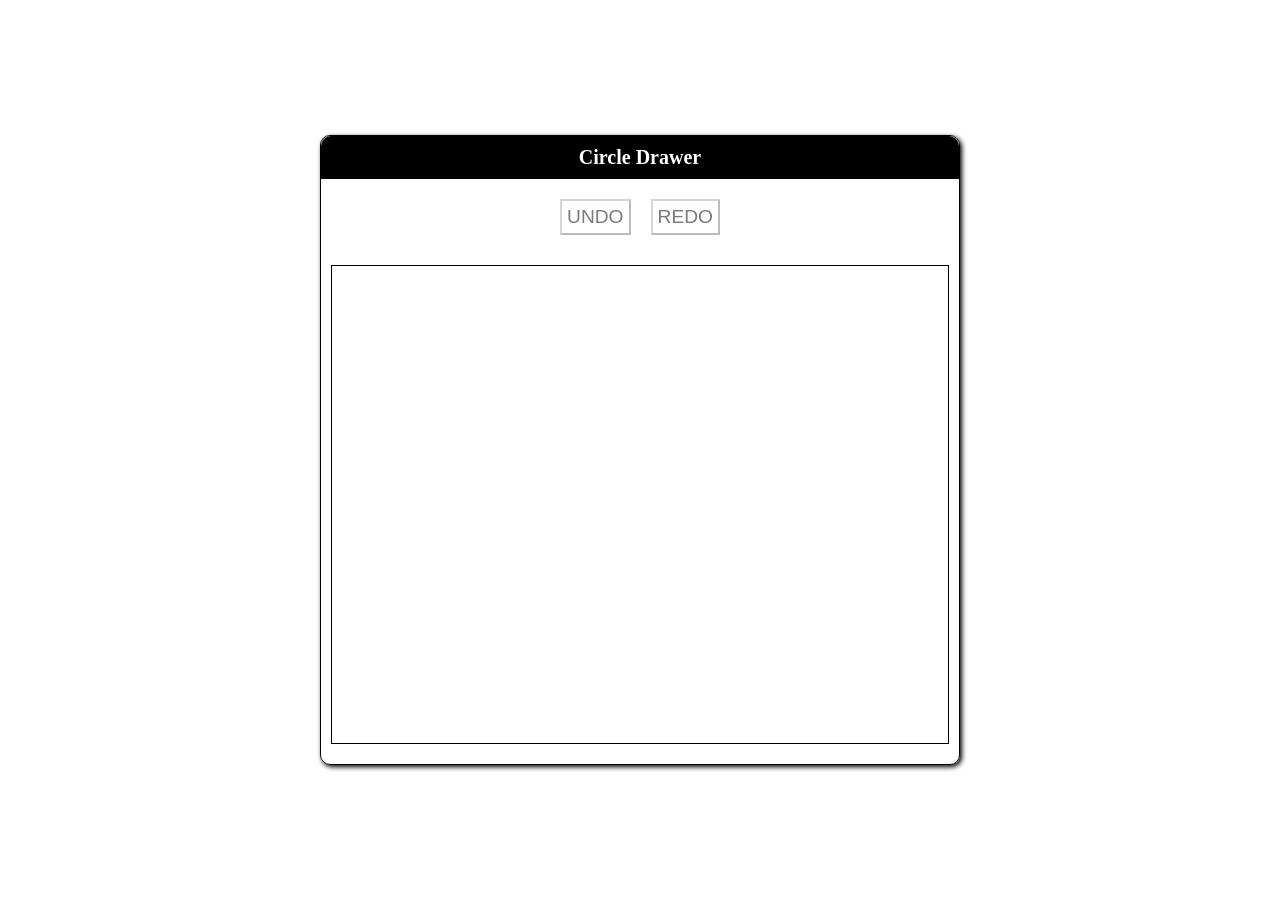
<file: circle-drawer/index.html>
<!DOCTYPE html>
<html lang="en">

<head>
    <meta charset="UTF-8">
    <meta name="viewport" content="width=device-width, initial-scale=1.0">
    <title>Circle Drawer</title>
    <link rel="stylesheet" href="./styles.css">
    <script src="./script.js" defer></script>
</head>

<body>
    <main id="main">
        <section class="header">
            <h1 id="header">Circle Drawer</h1>
        </section>

        <section class="buttons">
            <button id="undoButton" onclick="undo()" disabled>UNDO</button>
            <button id="redoButton" onclick="redo()" disabled>REDO</button>
        </section>

        <section class="canvas">
            <canvas id="canvas"></canvas>
        </section>
    </main>
    <div id="popUpWindow">
        <button id="closeWindowButton">X</button>
        <p id="contentOfWindow">
            adjust diameter of circle
        </p>
        <input type="range" id="diameterInput" max="200" value="0" min="0"
            alt="range input to change diameter of circle choosed" />
    </div>
</body>

</html>
</file>
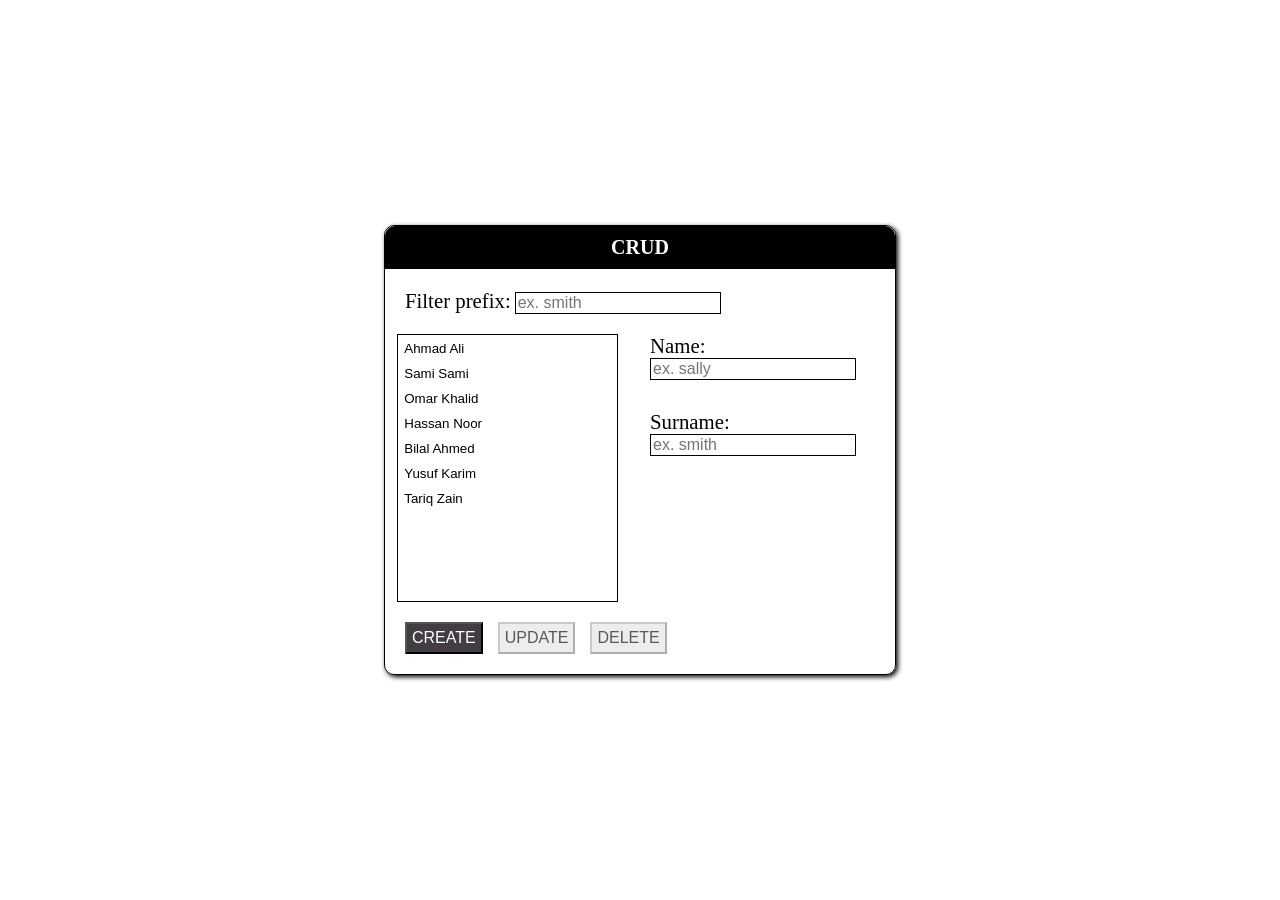
<file: crud-operations/index.html>
<!DOCTYPE html>
<html lang="en">

<head>
    <meta charset="UTF-8">
    <meta name="viewport" content="width=device-width, initial-scale=1.0">
    <link rel="stylesheet" href="./styles.css">
    <title>CRUD Operations</title>
    <script src="./script.js" defer></script>
</head>

<body>
    <main>
        <section class="header">
            <h1>CRUD</h1>
        </section>

        <section class="filterPrefixSection">
            <label for="filterPrefix">Filter prefix:</label>
            <input type="text" id="filterPrefix" name="filterPrefix" placeholder="ex. smith"
                alt="input text for filter Prefix" oninput="search()">
        </section>

        <section class="namesListSection">
            <select name="namesList" id="namesList" size="7"></select>
        </section>

        <section class="nameSurnameSection">
            <div class="nameDiv">
                <label for="name">Name:</label>
                <input type="text" id="name" name="name" placeholder="ex. sally" alt="input text for user's name">
            </div>
            <div class="surNameDiv">
                <label for="surName">Surname:</label>
                <input type="text" id="surName" name="surName" placeholder="ex. smith"
                    alt="input text for user's surname">
            </div>
        </section>

        <section class="buttons">
            <button id="createButton" onclick="addName()">CREATE</button>
            <button id="updateButton" onclick="updateName()" disabled>UPDATE</button>
            <button id="deleteButton" onclick="deleteName()" disabled>DELETE</button>
        </section>
    </main>
</body>

</html>
</file>
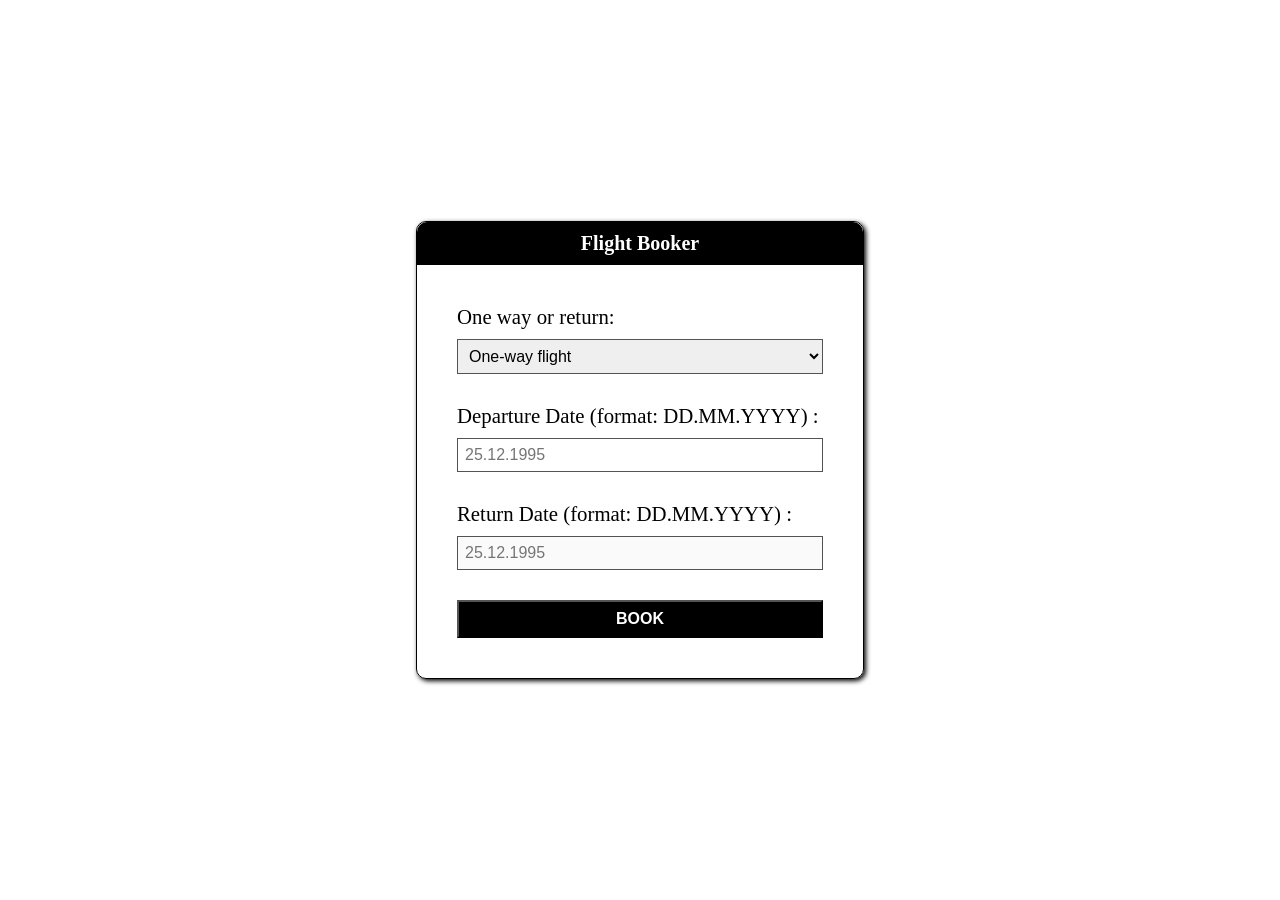
<file: flight-booker/index.html>
<!DOCTYPE html>
<html lang="en">

<head>
    <meta charset="UTF-8">
    <meta name="viewport" content="width=device-width, initial-scale=1.0">
    <link rel="stylesheet" href="./styles.css">
    <title>Flight Booker</title>
    <script src="./script.js" defer></script>
</head>

<body>
    <main>
        <section class="header">
            <h1>Flight Booker</h1>
        </section>

        <section class="content">

            <div class="tripTypeDiv">
                <label for="tripType">One way or return:</label>
                <select name="tripType" id="tripType" onchange="switchReturnDateStatus()">
                    <option value="one-way">One-way flight</option>
                    <option value="return">Return flight</option>
                </select>
            </div>

            <div class="departureDateDiv">
                <label for="departureDate">Departure Date (format: DD.MM.YYYY) :</label>
                <input type="text" id="departureDate" name="departureDate" placeholder="25.12.1995"
                    alt="input date for departure date" oninput="validateDepartureDate()">
            </div>

            <div class="returnDateDiv">
                <label for="returnDate">Return Date (format: DD.MM.YYYY) :</label>
                <input type="text" id="returnDate" name="returnDate" placeholder="25.12.1995"
                    alt="input date for departure date" disabled oninput="validateReturnDate()">
            </div>

            <button id="sumbitButton" onclick="handleBookButton()">BOOK</button>
        </section>
    </main>
</body>

</html>
</file>
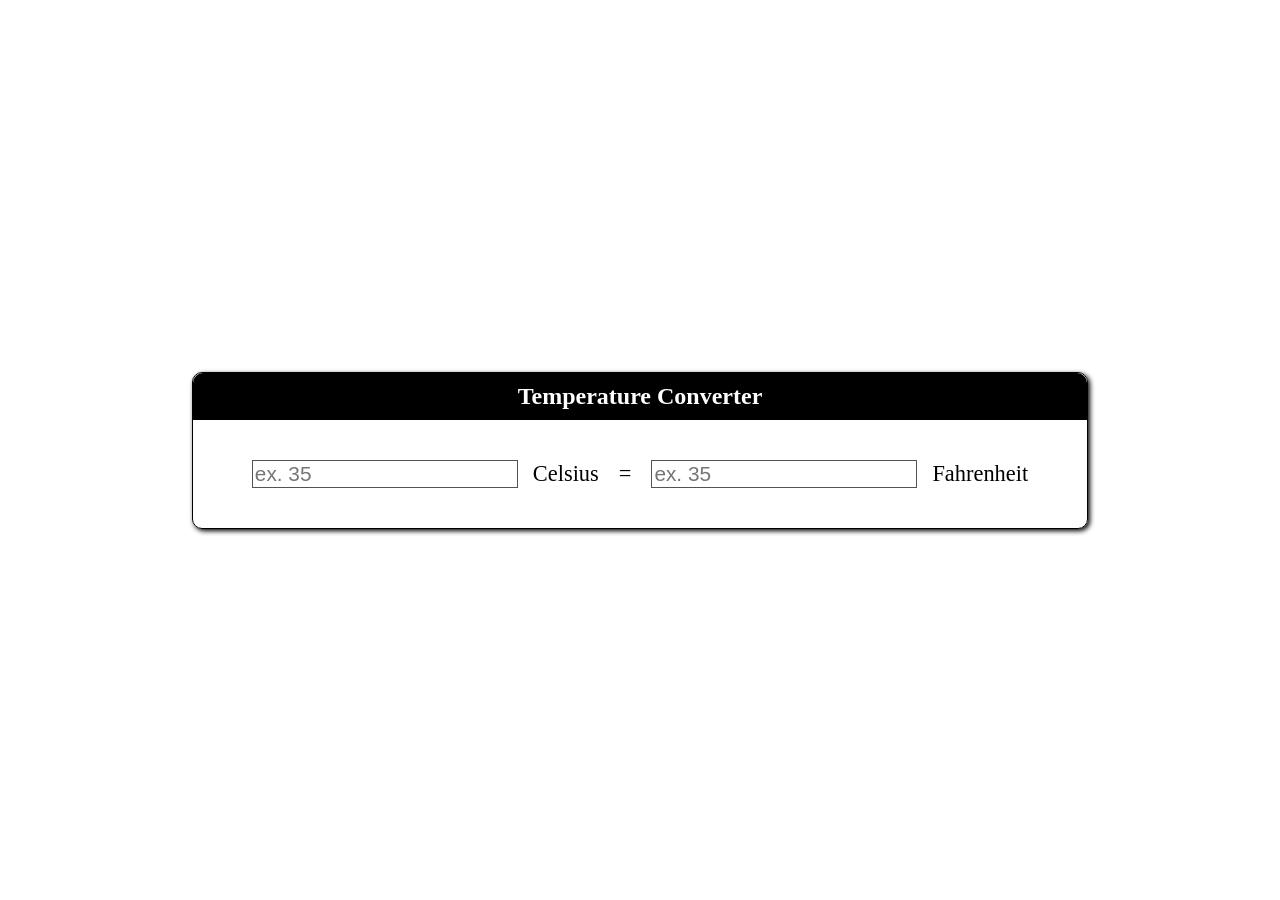
<file: temperature-converter/index.html>
<!DOCTYPE html>
<html lang="en">

<head>
    <meta charset="UTF-8">
    <meta name="viewport" content="width=device-width, initial-scale=1.0">
    <link rel="stylesheet" href="./styles.css">
    <title>Temperature Converter</title>
    <script src="./script.js" defer></script>
</head>

<body>
    <main>
        <section class="header">
            <h1>Temperature Converter</h1>
        </section>
        <section class="content">
            <div class="celsiusDiv">
                <input type="text" id="celsiusTmp" placeholder="ex. 35" alt="input text for Celsius Temperature"
                    oninput="celsiusCelsiusToFahrenheit()">
                <label for="celsiusTmp">Celsius</label>
            </div>
            <span>=</span>
            <div class="fahrenheitDiv">
                <input type="text" id="fahrenheitTmp" placeholder="ex. 35" alt="input text for Fahrenheit Temperature"
                    oninput="celsiusFahrenheitToCelsius()">
                <label for="fahrenheitTmp">Fahrenheit</label>
            </div>
        </section>
    </main>
</body>

</html>
</file>
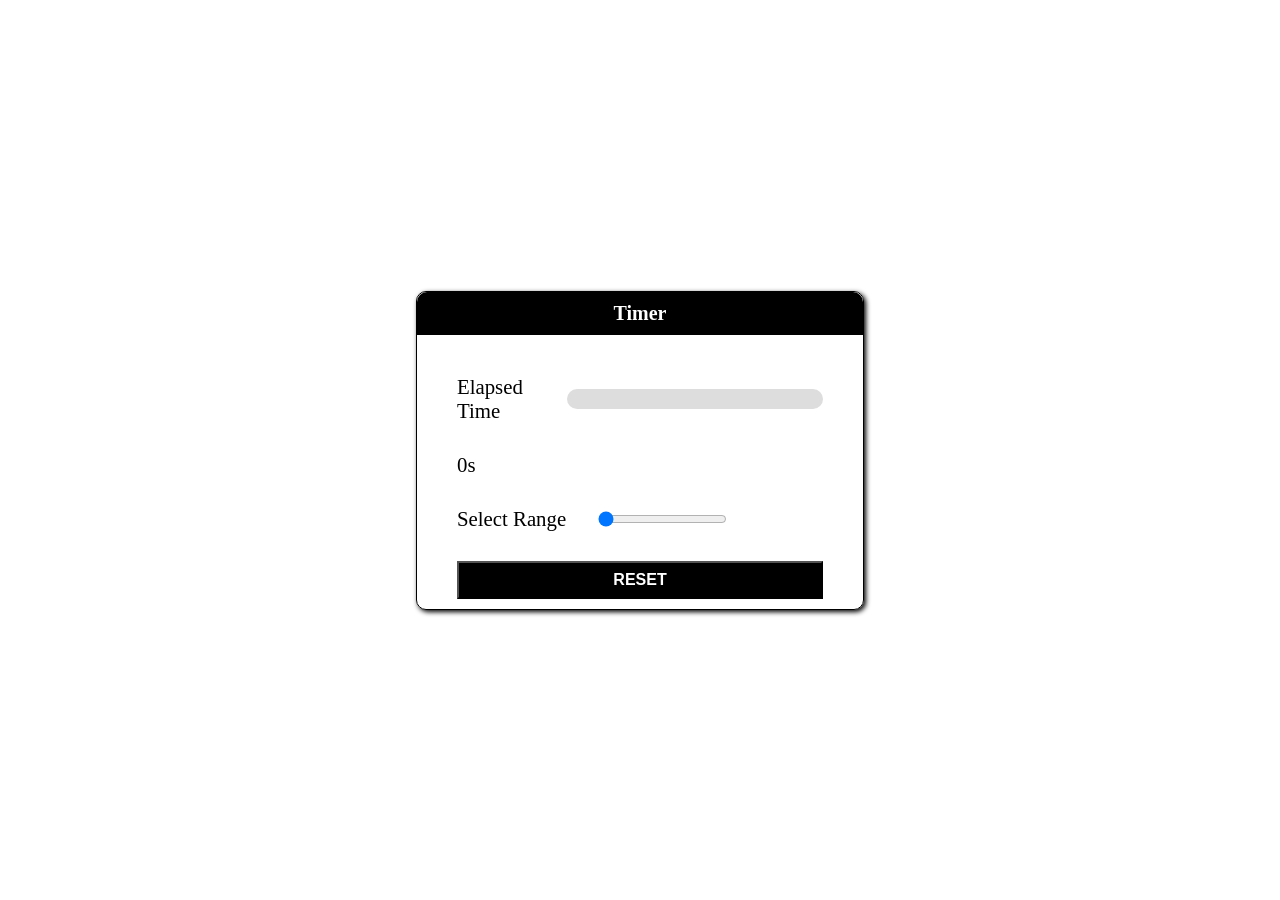
<file: timer/solution_1/index.html>
<!DOCTYPE html>
<html lang="en">

<head>
    <meta charset="UTF-8">
    <meta name="viewport" content="width=device-width, initial-scale=1.0">
    <link rel="stylesheet" href="./styles.css">
    <title>Timer</title>
    <script src="./script.js" defer></script>
</head>

<body>
    <main>
        <section class="header">
            <h1>Timer</h1>
        </section>

        <section class="content">
            <div id="myProgress">
                <label for="elapsedTime">Elapsed Time</label>
                <div id="elapsedTime">
                    <div id="myBar"></div>
                </div>
            </div>

            <div class="elapsedTimeNumber">
                <p id="elapsedNumber">0s</p>
            </div>

            <div class="durationDiv">
                <label for="duration">Select Range</label>
                <input type="range" id="duration" name="duration" value="0" min="0" max="100"
                    alt="range input to let user choose duration time" oninput="changeTimeDuration()">
            </div>

            <button id="resetButton" onclick="resetButton()">RESET</button>
        </section>
    </main>
</body>

</html>
</file>
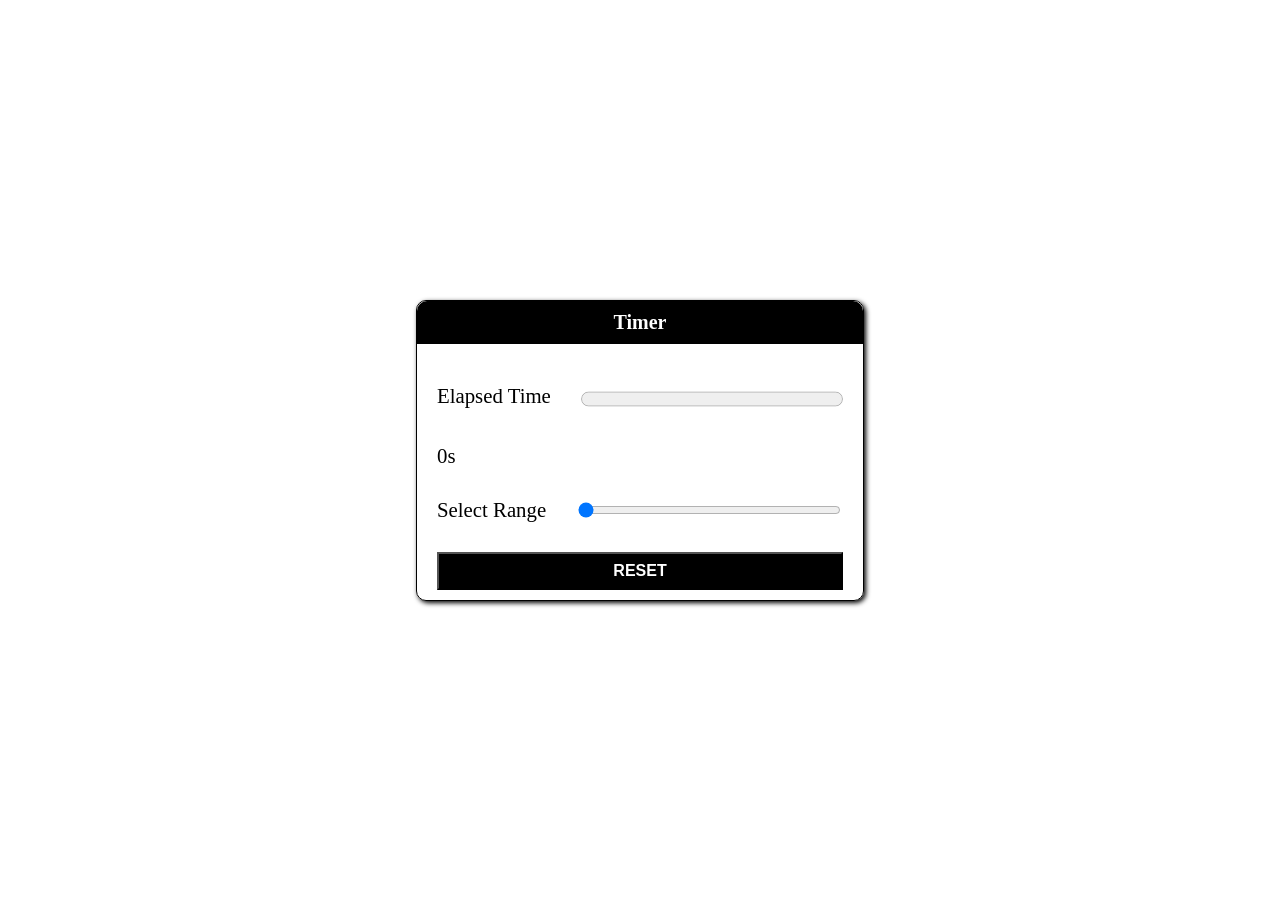
<file: timer/solution_2/index.html>
<!DOCTYPE html>
<html lang="en">

<head>
    <meta charset="UTF-8">
    <meta name="viewport" content="width=device-width, initial-scale=1.0">
    <link rel="stylesheet" href="./styles.css">
    <title>Timer</title>
    <script src="./script.js" defer></script>
</head>

<body>
    <main>
        <section class="header">
            <h1>Timer</h1>
        </section>

        <section class="content">
            <div class="elapsedTimeDiv">
                <label for="elapsedTime">Elapsed Time</label>
                <progress id="elapsedTime" max="100" value="0"><span>0%</span></progress>
            </div>

            <div class="elapsedTimeNumber">
                <p id="elapsedNumber">0s</p>
            </div>

            <div class="durationDiv">
                <label for="duration">Select Range</label>
                <input type="range" id="duration" name="duration" value="0" min="0" max="100"
                    alt="range input to let user choose duration time" oninput="changeTimeDuration()">
            </div>

            <button id="resetButton" onclick="resetButton()">RESET</button>
        </section>
    </main>
</body>

</html>
</file>
<file: circle-drawer/styles.css>
* {
  box-sizing: border-box;
}

body {
  margin: 0px;
  padding: 0px;
  height: 100vh;
  width: 100%;
  display: flex;
  justify-content: center;
  align-items: center;
}
main {
  width: 50%;
  height: 70vh;
  display: flex;
  flex-direction: column;
  gap: 20px;
  box-shadow: 2px 2px 5px black;
  border-radius: 10px;
  border: 1px solid black;
}
.header h1 {
  text-align: center;
  background-color: black;
  color: white;
  padding: 10px;
  margin: 0px;
  border-top-left-radius: 10px;
  border-top-right-radius: 10px;
  font-size: 20px;
}

.buttons {
  display: flex;
  flex-wrap: wrap;
  flex-direction: row;
  gap: 20px;
  justify-content: center;
  align-items: center;
}

.buttons button:enabled {
  font-size: 1.2rem;
  color: white;
  background-color: black;
  padding: 5px;
}

.buttons button:disabled {
  font-size: 1.2rem;
  color: rgb(122, 122, 122);
  background-color: white;
  padding: 5px;
}

.canvas {
  flex: 1; /* means take the available space */
  margin: 10px;
}

.canvas canvas {
  border: 1px solid black;
  height: 98%;
  width: 100%;
}

#popUpWindow {
  display: flex;
  flex-direction: column;
  background-color: rgb(255, 255, 255);
  border: 2px solid black;
  position: absolute;
  top: 60%;
  left: 50%;
  transform: translate(-50%, -50%);
  z-index: 1000;
  padding: 10px;
  visibility: hidden;
}

#popUpWindow button {
  width: 20%;
}
</file>
<file: crud-operations/styles.css>
* {
  box-sizing: border-box;
}
body {
  margin: 0px;
  padding: 0px;
  display: flex;
  justify-content: center;
  align-items: center;
  height: 100vh;
}

main {
  width: 40%;
  height: 50vh;
  display: grid;
  justify-content: center;
  grid-template-columns: 1fr 1fr;
  grid-template-rows: auto auto 1fr auto;
  grid-gap: 20px;
  box-shadow: 2px 2px 5px black;
  border-radius: 10px;
  border: 1px solid black;
}

.header,
.namesListSection {
  justify-self: center;
}

.header {
  grid-column: 1/3;
  grid-row: 1/2;
  background-color: black;
  color: white;
  padding: 10px;
  border-top-left-radius: 10px;
  border-top-right-radius: 10px;
  width: 100%;
}

.header h1 {
  margin: 0px;
  font-size: 20px;
  text-align: center;
}
.filterPrefixSection {
  grid-column: 1/3;
  grid-row: 2/3;
  padding-left: 20px;
}

.namesListSection {
  grid-column: 1/2;
  grid-row: 3/4;
  border: 1px solid black;
  width: 90%;
}

.nameSurnameSection {
  grid-column: 2/3;
  grid-row: 3/4;
  display: flex;
  flex-direction: column;
  gap: 30px;
}

.buttons {
  grid-column: 1/3;
  grid-row: 4/5;
  display: flex;
  justify-content: flex-start;
  gap: 15px;
  padding: 0px 0px 20px 20px;
}

.buttons button:enabled {
  font-size: 1rem;
  padding: 5px;
  background-color: rgb(66, 61, 67);
  color: rgb(255, 255, 255);
}

.buttons button:disabled {
  font-size: 1rem;
  padding: 5px;
  background-color: rgb(239, 236, 239);
  color: rgb(90, 87, 87);
}

.nameSurnameSection label,
.filterPrefixSection label {
  font-size: 1.3rem;
}

.nameSurnameSection input,
.filterPrefixSection input {
  border: 1px solid black;
  font-size: 1rem;
}

#namesList {
  width: 100%;
  border: 1px solid rgb(255, 255, 255);
}

#namesList option {
  padding: 5px;
}

@media screen and (max-width: 1000px) {
  main {
    width: 70%;
    display: flex;
    flex-direction: column;
    gap: 20px;
    height: 54vh;
  }
  .namesListSection,
  .nameSurnameSection {
    margin-left: 20px;
  }
}
</file>
<file: flight-booker/styles.css>
* {
  box-sizing: border-box;
}

body {
  margin: 0px;
  padding: 0px;
  height: 100vh;
  width: 100%;
  display: flex;
  justify-content: center;
  align-items: center;
}
main {
  width: 35%;
  display: flex;
  flex-direction: column;
  box-shadow: 2px 2px 5px black;
  border-radius: 10px;
  border: 1px solid black;
}

.header h1 {
  text-align: center;
  background-color: black;
  color: white;
  padding: 10px;
  margin: 0px;
  border-top-left-radius: 10px;
  border-top-right-radius: 10px;
  font-size: 20px;
}
.content {
  padding: 40px;
  display: flex;
  flex-direction: column;
  gap: 30px;
}

.content label {
  font-size: 1.3rem;
}

.content input,
.content select {
  font-size: 1rem;
  border: 1px solid rgb(84, 83, 83);
  padding: 7px;
}

.tripTypeDiv,
.departureDateDiv,
.returnDateDiv {
  display: flex;
  flex-direction: column;
  gap: 10px;
}

.content button {
  background-color: black;
  color: white;
  font-size: 16px;
  padding: 8px;
  font-weight: 800;
}

@media screen and (max-width: 1000px) {
  main {
    width: 60%;
  }
}

@media screen and (max-width: 500px) {
  main {
    width: 80%;
  }
}
</file>
<file: temperature-converter/styles.css>
* {
  box-sizing: border-box;
}

body {
  margin: 0px;
  padding: 0px;
  height: 100vh;
  width: 100%;
  display: flex;
  justify-content: center;
  align-items: center;
}
main {
  width: 70%;
  display: flex;
  flex-direction: column;
  box-shadow: 2px 2px 5px black;
  border-radius: 10px;
  border: 1px solid black;
}

.header h1 {
  text-align: center;
  background-color: black;
  color: white;
  padding: 10px;
  margin: 0px;
  border-top-left-radius: 10px;
  border-top-right-radius: 10px;
}
.content {
  padding: 40px;
  display: flex;
  flex-direction: row;
  flex-wrap: wrap;
  gap: 20px;
  justify-content: center;
  align-items: center;
}
.celsiusDiv,
.fahrenheitDiv {
  display: flex;
  align-items: center;
  gap: 15px;
}

.content label,
.content span {
  font-size: 1.4rem;
}

.content input {
  font-size: 1.3rem;
  border: 1px solid rgb(84, 83, 83);
}
</file>
<file: timer/solution_1/styles.css>
* {
  box-sizing: border-box;
}

body {
  margin: 0px;
  padding: 0px;
  height: 100vh;
  width: 100%;
  display: flex;
  justify-content: center;
  align-items: center;
}
main {
  width: 35%;
  display: flex;
  flex-direction: column;
  box-shadow: 2px 2px 5px black;
  border-radius: 10px;
  border: 1px solid black;
}

.header h1 {
  text-align: center;
  background-color: black;
  color: white;
  padding: 10px;
  margin: 0px;
  border-top-left-radius: 10px;
  border-top-right-radius: 10px;
  font-size: 20px;
}
.content {
  padding: 40px 40px 10px 40px;
  display: flex;
  flex-direction: column;
  gap: 30px;
}

.content label,
.content p {
  font-size: 1.3rem;
  margin: 0px;
}

.elapsedTimeDiv,
.durationDiv,
#myProgress {
  display: flex;
  flex-direction: row;
  gap: 30px;
}

.content button {
  background-color: black;
  color: white;
  font-size: 16px;
  padding: 8px;
  font-weight: 800;
}

#elapsedTime {
  width: 100%;
  background-color: #ddd;
  align-self: center;
  height: 20px;
  border-radius: 30px;
}
#myBar {
  width: 0%;
  background-color: #04aa6d;
  color: white;
  height: 20px;
  border-radius: 30px;
}

@media screen and (max-width: 1000px) {
  main {
    width: 60%;
  }
}

@media screen and (max-width: 500px) {
  main {
    width: 80%;
  }
}
</file>
<file: timer/solution_2/styles.css>
* {
  box-sizing: border-box;
}

body {
  margin: 0px;
  padding: 0px;
  height: 100vh;
  width: 100%;
  display: flex;
  justify-content: center;
  align-items: center;
}
main {
  width: 35%;
  display: flex;
  flex-direction: column;
  box-shadow: 2px 2px 5px black;
  border-radius: 10px;
  border: 1px solid black;
}

.header h1 {
  text-align: center;
  background-color: black;
  color: white;
  padding: 10px;
  margin: 0px;
  border-top-left-radius: 10px;
  border-top-right-radius: 10px;
  font-size: 20px;
}
.content {
  padding: 40px 20px 10px 20px;
  display: flex;
  flex-direction: column;
  gap: 30px;
}

.content label,
.content p {
  font-size: 1.3rem;
  margin: 0px;
}

.elapsedTimeDiv,
.durationDiv {
  display: flex;
  flex-direction: row;
  gap: 30px;
}

#elapsedTime {
  flex: 2;
  height: 30px;
}
#duration {
  flex: 2;
}
.content button {
  background-color: black;
  color: white;
  font-size: 16px;
  padding: 8px;
  font-weight: 800;
}

@media screen and (max-width: 1000px) {
  main {
    width: 60%;
  }
}

@media screen and (max-width: 500px) {
  main {
    width: 80%;
  }
}
</file>
